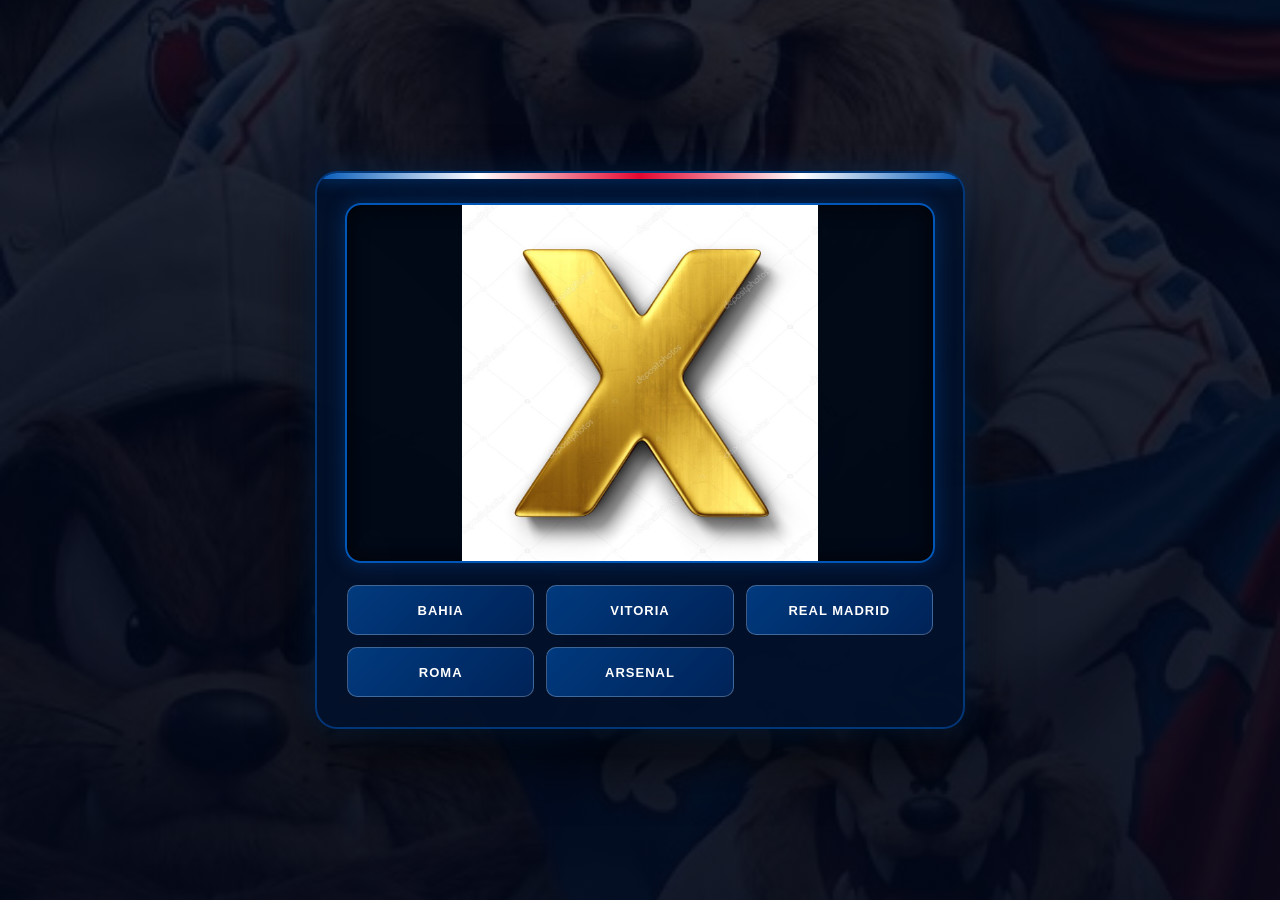
<file: GALERIA/index.html>
<!DOCTYPE html>
<html lang="pt">
<head>
    <meta charset="UTF-8">
    <meta name="viewport" content="width=device-width, initial-scale=1.0">
    <title>Document</title>
    <link rel="stylesheet" href="css/style.css">
</head>
<body>
    <div class = "central">
    <img src="imagem/imagem x.jpg" id="alvo">
         <div class="butoes">
         <button id="bt1" >BAHIA</button>
         <button id="bt2" >VITORIA</button>
         <button id="bt3" >REAL MADRID</button>
         <button id="bt4" >ROMA</button>
         <button id="bt5" >ARSENAL</button>
        </div>

    </div>
    <script src ="js/script.js"></script>

</body>
</html>
</file>
<file: GALERIA/css/style.css>
/* =========================================================
   CSS — TEMA BAMOR | SOMENTE PC
   ========================================================= */

:root {
    --azul: #0057b8;
    --azul-escuro: #020b1c;
    --azul-claro: #168cff;
    --vermelho: #e3062f;
    --branco: #ffffff;
}


/* =========================================================
   RESET
   ========================================================= */

* {
    margin: 0;
    padding: 0;
    box-sizing: border-box;
}


/* =========================================================
   FUNDO
   ========================================================= */

body {
    min-height: 100vh;

    display: flex;
    justify-content: center;
    align-items: center;

    padding: 30px;

    font-family: Arial, Helvetica, sans-serif;

    color: var(--branco);

    background:
        linear-gradient(
            rgba(2, 8, 25, 0.85),
            rgba(2, 8, 25, 0.92)
        ),
        url("../imagem/bamor.jpg");

    background-position: center;
    background-size: cover;
    background-repeat: no-repeat;
    background-attachment: fixed;
}


/* =========================================================
   CARD PRINCIPAL
   ========================================================= */

.central {
    width: 650px;

    padding: 30px;

    display: flex;
    flex-direction: column;
    align-items: center;

    gap: 22px;

    text-align: center;

    background: rgba(3, 16, 42, 0.94);

    border: 2px solid rgba(0, 87, 184, 0.55);

    border-radius: 22px;

    box-shadow:
        0 0 30px rgba(0, 87, 184, 0.25),
        0 25px 60px rgba(0, 0, 0, 0.8);

    position: relative;
    overflow: hidden;
}


/* =========================================================
   FAIXA TRICOLOR
   ========================================================= */

.central::before {
    content: "";

    position: absolute;

    top: 0;
    left: 0;

    width: 100%;
    height: 6px;

    background: linear-gradient(
        90deg,
        var(--azul),
        var(--branco),
        var(--vermelho),
        var(--branco),
        var(--azul)
    );

    box-shadow:
        0 0 15px rgba(0, 87, 184, 0.8);
}


/* =========================================================
   TÍTULO
   ========================================================= */

h1 {
    margin-top: 5px;

    font-size: 40px;

    font-weight: 900;

    letter-spacing: 4px;

    text-transform: uppercase;

    color: var(--branco);

    text-shadow:
        0 0 10px var(--azul),
        0 0 25px rgba(0, 87, 184, 0.8);
}


/* =========================================================
   LINHA
   ========================================================= */

hr {
    width: 80%;

    height: 2px;

    border: none;

    background: linear-gradient(
        90deg,
        transparent,
        var(--azul),
        var(--vermelho),
        transparent
    );
}


/* =========================================================
   FOTO
   ========================================================= */

.central img,
#alvo {
    width: 590px;
    height: 360px;

    display: block;

    object-fit: contain;
    object-position: center;

    background: rgba(0, 0, 0, 0.45);

    border: 2px solid var(--azul);

    border-radius: 16px;

    box-shadow:
        0 0 20px rgba(0, 87, 184, 0.4),
        inset 0 0 20px rgba(0, 0, 0, 0.8);

    transition: 0.3s ease;
}


/* =========================================================
   EFEITO DA FOTO
   ========================================================= */

.central img:hover,
#alvo:hover {
    transform: scale(1.015);

    border-color: var(--vermelho);

    box-shadow:
        0 0 30px rgba(227, 6, 47, 0.6),
        inset 0 0 20px rgba(0, 0, 0, 0.8);
}


/* =========================================================
   ÁREA DOS BOTÕES
   ========================================================= */

.butoes {
    width: 100%;

    display: grid;

    grid-template-columns: repeat(3, 1fr);

    gap: 12px;
}


/* =========================================================
   BOTÕES
   ========================================================= */

button {
    height: 50px;

    padding: 10px;

    color: var(--branco);

    background:
        linear-gradient(
            135deg,
            rgba(0, 87, 184, 0.6),
            rgba(0, 40, 100, 0.8)
        );

    border: 1px solid rgba(255, 255, 255, 0.25);

    border-radius: 10px;

    font-size: 13px;

    font-weight: bold;

    letter-spacing: 1px;

    text-transform: uppercase;

    cursor: pointer;

    transition: 0.3s ease;
}


/* =========================================================
   HOVER DOS BOTÕES
   ========================================================= */

button:hover {
    transform: translateY(-3px);

    background:
        linear-gradient(
            135deg,
            var(--azul),
            #003477
        );

    border-color: var(--branco);

    box-shadow:
        0 7px 20px rgba(0, 87, 184, 0.5);
}


/* =========================================================
   CLIQUE
   ========================================================= */

button:active {
    transform: scale(0.97);
}


/* =========================================================
   CORES DOS BOTÕES
   ========================================================= */

#bt1:hover {
    border-color: var(--azul-claro);

    box-shadow:
        0 0 20px rgba(22, 140, 255, 0.7);
}


#bt2:hover {
    border-color: var(--vermelho);

    box-shadow:
        0 0 20px rgba(227, 6, 47, 0.7);
}


#bt3:hover {
    border-color: var(--branco);

    box-shadow:
        0 0 20px rgba(255, 255, 255, 0.5);
}


#bt4:hover {
    border-color: var(--azul-claro);

    box-shadow:
        0 0 20px rgba(22, 140, 255, 0.7);
}


#bt5:hover {
    border-color: var(--vermelho);

    box-shadow:
        0 0 20px rgba(227, 6, 47, 0.7);
}
</file>
